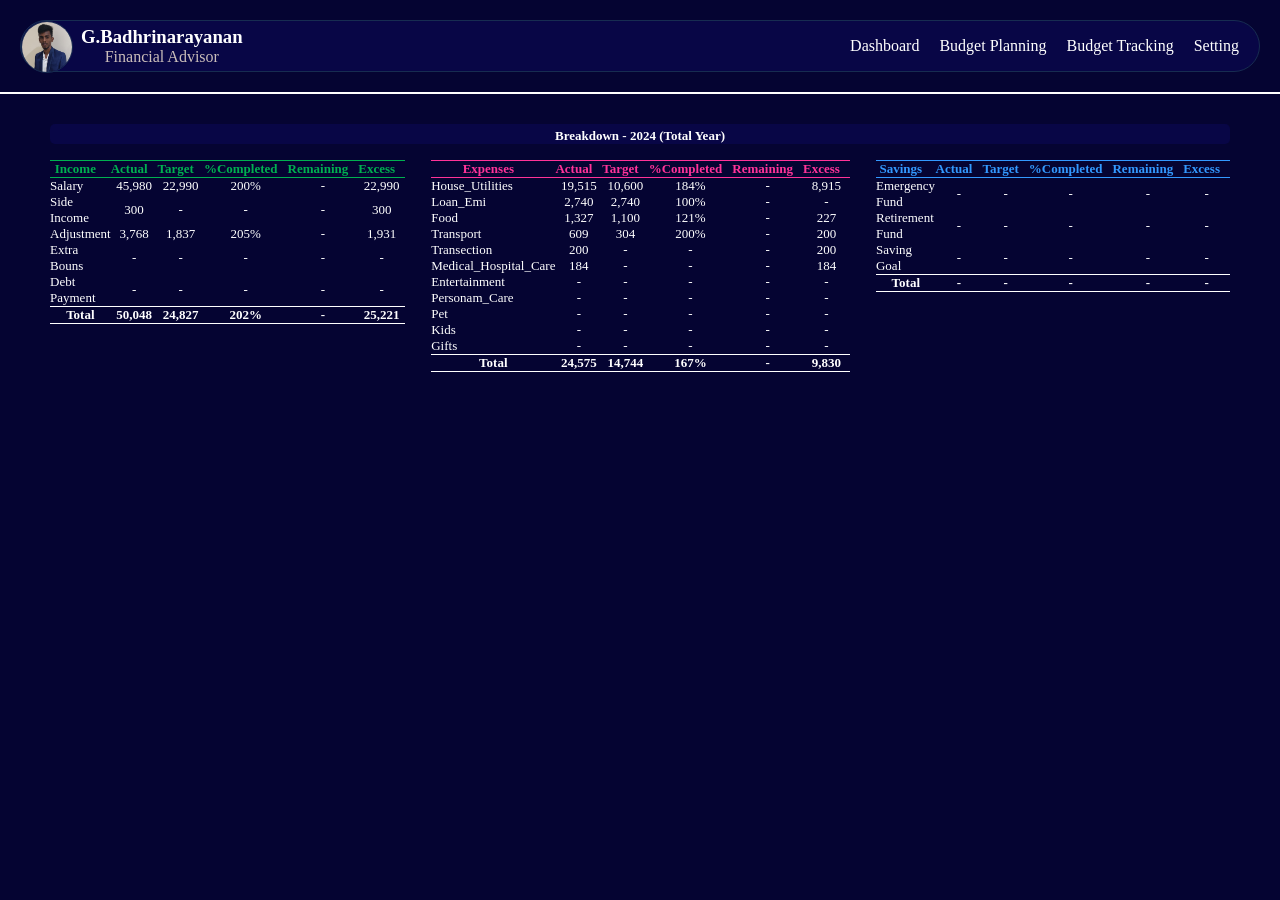
<file: index.html>
<!DOCTYPE html>
<html lang="en">

<head>
    <meta charset="UTF-8">
    <meta name="viewport" content="width=device-width, initial-scale=1.0">
    <title>FinancialDashboard</title>
    <link rel="stylesheet" href="test.css">
</head>

<body>
    <header class="header">
        <header class="header-content">
            <div class="ProfileInfo">
                <div class="photo">
                    <img src="resource/myphoto.jpg" alt="Profile Photo" class="image">
                </div>
                <div class="userInfo">
                    <h3>G.Badhrinarayanan</h3>
                    <p style="color: rgba(250, 235, 215, 0.8);">Financial Advisor</p>
                </div>
            </div>
            <nav class="nav">
                <ul class="navigation-link">
                    <li><a href="#">Dashboard</a></li>
                    <li><a href="#">Budget Planning</a></li>
                    <li><a href="#">Budget Tracking</a></li>
                    <li><a href="#">Setting</a></li>
                </ul>
            </nav>
        </header>
        <hr class="line">
    </header>
    <div class="body">
        <div class="BodyOfBreakDown">
            <div class="Breakdown">Breakdown - 2024 (Total Year)</div>
            <br>
            <div class="IES-table">
                <table id="Income-Table">
                    <thead>
                        <tr>
                            <th>Income</th>
                            <th>Actual</th>
                            <th>Target</th>
                            <th>%Completed</th>
                            <th>Remaining</th>
                            <th>Excess</th>
                        </tr>
                    </thead>
                    <tbody>
                        <tr>
                            <td>Salary</td>
                            <td>45,980</td>
                            <td>22,990</td>
                            <td>200%</td>
                            <td>-</td>
                            <td>22,990</td>
                        </tr>
                        <tr>
                            <td>Side Income</td>
                            <td>300</td>
                            <td>-</td>
                            <td>-</td>
                            <td>-</td>
                            <td>300</td>
                        </tr>
                        <tr>
                            <td>Adjustment</td>
                            <td>3,768</td>
                            <td>1,837</td>
                            <td>205%</td>
                            <td>-</td>
                            <td>1,931</td>
                        </tr>
                        <tr>
                            <td>Extra Bouns</td>
                            <td>-</td>
                            <td>-</td>
                            <td>-</td>
                            <td>-</td>
                            <td>-</td>
                        </tr>
                        <tr>
                            <td>Debt Payment</td>
                            <td>-</td>
                            <td>-</td>
                            <td>-</td>
                            <td>-</td>
                            <td>-</td>
                        </tr>
                    </tbody>
                    <tfoot>
                        <tr>
                            <td>Total</td>
                            <td>50,048</td>
                            <td>24,827</td>
                            <td>202%</td>
                            <td>-</td>
                            <td>25,221</td>
                        </tr>
                    </tfoot>
                </table>

                <table id="Expenses-Table">
                    <thead>
                        <tr>
                            <th>Expenses</th>
                            <th>Actual</th>
                            <th>Target</th>
                            <th>%Completed</th>
                            <th>Remaining</th>
                            <th>Excess</th>
                        </tr>
                    </thead>
                    <tbody>
                        <tr>
                            <td>House_Utilities</td>
                            <td>19,515</td>
                            <td>10,600</td>
                            <td>184%</td>
                            <td>-</td>
                            <td>8,915</td>
                        </tr>
                        <tr>
                            <td>Loan_Emi</td>
                            <td>2,740</td>
                            <td>2,740</td>
                            <td>100%</td>
                            <td>-</td>
                            <td>-</td>
                        </tr>
                        <tr>
                            <td>Food</td>
                            <td>1,327</td>
                            <td>1,100</td>
                            <td>121%</td>
                            <td>-</td>
                            <td>227</td>
                        </tr>
                        <tr>
                            <td>Transport</td>
                            <td>609</td>
                            <td>304</td>
                            <td>200%</td>
                            <td>-</td>
                            <td>200</td>
                        </tr>
                        <tr>
                            <td>Transection</td>
                            <td>200</td>
                            <td>-</td>
                            <td>-</td>
                            <td>-</td>
                            <td>200</td>
                        </tr>
                        <tr>
                            <td>Medical_Hospital_Care</td>
                            <td>184</td>
                            <td>-</td>
                            <td>-</td>
                            <td>-</td>
                            <td>184</td>
                        </tr>
                        <tr>
                            <td>Entertainment</td>
                            <td>-</td>
                            <td>-</td>
                            <td>-</td>
                            <td>-</td>
                            <td>-</td>
                        </tr>
                        <tr>
                            <td>Personam_Care</td>
                            <td>-</td>
                            <td>-</td>
                            <td>-</td>
                            <td>-</td>
                            <td>-</td>
                        </tr>
                        <tr>
                            <td>Pet</td>
                            <td>-</td>
                            <td>-</td>
                            <td>-</td>
                            <td>-</td>
                            <td>-</td>
                        </tr>
                        <tr>
                            <td>Kids</td>
                            <td>-</td>
                            <td>-</td>
                            <td>-</td>
                            <td>-</td>
                            <td>-</td>
                        </tr>
                        <tr>
                            <td>Gifts</td>
                            <td>-</td>
                            <td>-</td>
                            <td>-</td>
                            <td>-</td>
                            <td>-</td>
                        </tr>
                    </tbody>
                    <tfoot>
                        <tr>
                            <td>Total</td>
                            <td>24,575</td>
                            <td>14,744</td>
                            <td>167%</td>
                            <td>-</td>
                            <td>9,830</td>
                        </tr>
                    </tfoot>
                </table>

                <table id="Saving-Table">
                    <thead>
                        <tr>
                            <th>Savings</th>
                            <th>Actual</th>
                            <th>Target</th>
                            <th>%Completed</th>
                            <th>Remaining</th>
                            <th>Excess</th>
                        </tr>
                    </thead>
                    <tbody>
                        <tr>
                            <td>Emergency Fund</td>
                            <td>-</td>
                            <td>-</td>
                            <td>-</td>
                            <td>-</td>
                            <td>-</td>
                        </tr>
                        <tr>
                            <td>Retirement Fund</td>
                            <td>-</td>
                            <td>-</td>
                            <td>-</td>
                            <td>-</td>
                            <td>-</td>
                        </tr>
                        <tr>
                            <td>Saving Goal</td>
                            <td>-</td>
                            <td>-</td>
                            <td>-</td>
                            <td>-</td>
                            <td>-</td>
                        </tr>
                    </tbody>
                    <tfoot>
                        <tr>
                            <td>Total</td>
                            <td>-</td>
                            <td>-</td>
                            <td>-</td>
                            <td>-</td>
                            <td>-</td>
                        </tr>
                    </tfoot>
                </table>
            </div>
        </div>
    </div>
</body>

</html>
</file>
<file: test.css>
* {
    padding: 0;
    margin: 0;
    color: white;
}
body {
    background-color: #050432;
    color: rgb(255, 255, 255);

}
/* ********************************************************************* */
.header-content {
    border-radius: 50px;
    background-color: #080646;
    border: #172C51 1px solid;
    margin: 20px;
    min-height: 50px;
    align-content: center;
    display: flex;
    justify-content: space-between;
}
.ProfileInfo {
    display: flex;
    /* display each header property in single line*/
}
.photo {
    width: 50px;
    height: 100%;
    border-radius: 50%;
}
.image {
    width: 100%;
    height: 100%;
    border-radius: 50%;
    object-fit: cover;
    border: #172C51 1px solid;
}
.userInfo {
    align-content: center;
    text-align: center;
    margin-left: 10px;
}
/* --------------------------------------------------------------------- */
.nav {
    align-content: center;
}
.navigation-link {
    list-style: none;
    /* remove list point */
    display: flex;
    /* list convert to single line (horizondal to vertical) */
    /* justify-content: flex-end;  Aligns the items to the right */
    margin-right: 20px;
}
.navigation-link li a {
    margin-left: 20px;
    /* Spacing between the items */
    text-decoration: none;
    /* remove anchor tag underline */
}
/* --------------------------------------------------------------------- */
.line {
    width: 100%;
    border: white 1px solid;
}

/* ****************************< Body >********************************* */
.body {
    padding-left: 50px;
    padding-right: 50px;
    padding-top: 30px;
    font-size: small;
}
/* ---------------------Body of BreakDown------------------------------- */
.BodyOfBreakDown {
    width: 100%;
    height: auto;
}
.Breakdown {
    height: 20px;
    text-align: center;
    align-content: end;
    background-color: #080646;
    border-radius: 5px;
    font-weight: bold;
}
/* --------------------------< IES Table >------------------------------ */
.IES-table{
    display: flex;
    justify-content: space-between;
}
table{
    border-spacing: 0px;
    border-collapse: collapse;
    height: 100%;
}
/* -------------------------< Income Table >---------------------------- */
#Income-Table {
    border-collapse: collapse;
    width: 30%;
    text-align: center;
}
#Income-Table thead {
    border-top: #00B050 1px solid;
    border-bottom: #00B050 1px solid;
}
#Income-Table thead th {
    color: #00B050;
    padding-right: 10px;
}
#Income-Table tfoot td {
    border-top: white 1px solid;
    border-bottom: white 1px solid;
    font-weight: bold;
    text-align: center !important;
}
#Income-Table td:nth-child(1) {
    text-align: left;
}
#Income-Table tbody td:hover {
    padding: 2px;
}
/* -------------------------</Income Table >---------------------------- */

/* -------------------------< Expenses Table >-------------------------- */
#Expenses-Table {
    border-collapse: collapse;
    width: 30%;
    text-align: center;
}
#Expenses-Table thead {
    border-top: #FF3399 1px solid;
    border-bottom: #FF3399 1px solid;
}
#Expenses-Table thead th {
    color: #FF3399;
    padding-right: 10px;
}
#Expenses-Table tfoot td {
    border-top: white 1px solid;
    border-bottom: white 1px solid;
    font-weight: bold;
    text-align: center !important;
}
#Expenses-Table td:nth-child(1) {
    text-align: left;
}
#Expenses-Table tbody td:hover {
    padding: 2px;
}
/* -------------------------</Expenses Table >-------------------------- */

/* -------------------------< Saving Table >---------------------------- */
#Saving-Table {
    border-collapse: collapse;
    width: 30%;
    text-align: center;
}
#Saving-Table thead {
    border-top: #3399FF 1px solid;
    border-bottom: #3399FF 1px solid;
}
#Saving-Table thead th {
    color: #3399FF;
    padding-right: 10px;
}
#Saving-Table tfoot td {
    border-top: white 1px solid;
    border-bottom: white 1px solid;
    font-weight: bold;
    text-align: center !important;
}
#Saving-Table td:nth-child(1) {
    text-align: left;
}
#Saving-Table tbody td:hover {
    padding: 2px;
}
/* -------------------------</Saving Table >---------------------------- */
/* --------------------------</IES Table >------------------------------ */
/* ------------------------</Body of BreakDown>------------------------- */
/* ******************************</Body >******************************* */
</file>
